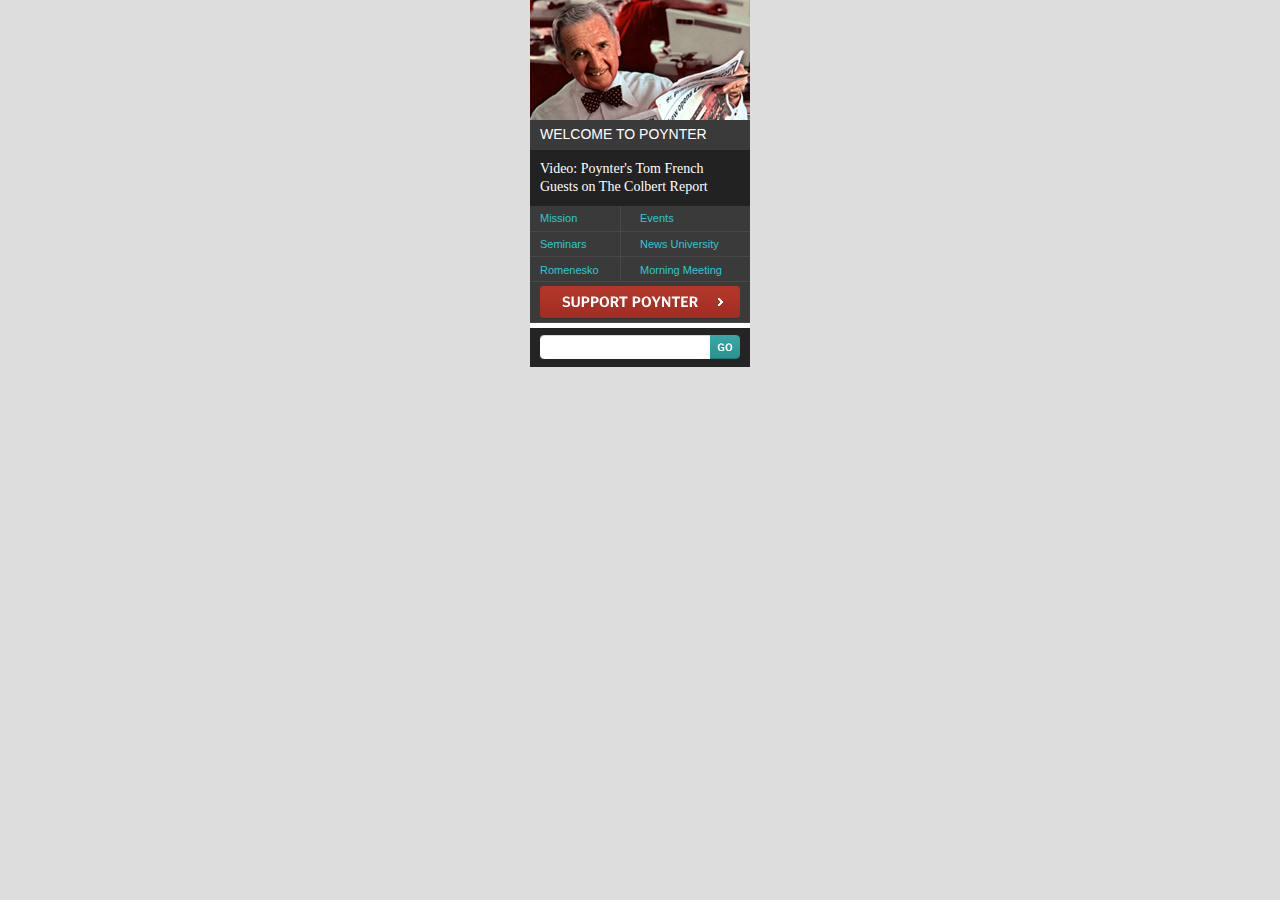
<file: welcome.html>
<!DOCTYPE html>
<html lang="en">
<head>
<meta http-equiv="content-type" content="text/html; charset=utf-8" />
<title>Welcome</title>
<style>

html,body,div,span,applet,object,iframe,h1,h2,h3,h4,h5,h6,p,blockquote,pre,a,abbr,acronym,address,big,cite,code,del,dfn,em,font,img,ins,kbd,q,s,samp,small,strike,strong,sub,sup,tt,var,b,u,i,center,dl,dt,dd,ol,ul,li,fieldset,form,label,legend,table,caption,tbody,tfoot,thead,tr,th,td{margin:0;padding:0;border:0;outline:0;font-size:100%;vertical-align:baseline;background:transparent}body{line-height:1}ol,ul{list-style:none}blockquote,q{quotes:none}blockquote:before,blockquote:after,q:before,q:after{content:'';content:none}:focus{outline:0}ins{text-decoration:none}del{text-decoration:line-through}table{border-collapse:collapse;border-spacing:0}

body {
background-color:#ddd;
font-family: 'Helvetica Neue',Arial,Verdana,'Liberation Sans',FreeSans,sans-serif;
line-height:18px;
}

#nelson {
background-color:#333;
margin: 0 auto;
width:220px;
}


#nelson-image {
    background: url(wall-nelson-full.png) 0 0;
    height: 120px;
}
#nelson-welcome {
    background: url(wall-nelson-full.png) 0 -120px;
    height: 30px; 
}
#nelson-headline {
    background: url(wall-nelson-full.png) 0 -150px;
    height: 55px;
}
#nelson-links {
    background: url(wall-nelson-full.png) 0 -205px;
    height: 78px;
}
#nelson-support {
    background: url(wall-nelson-full.png) 0 -283px;
    border-bottom: 5px solid white;
    height: 40px;
}
#nelson-search {
    background: url(wall-nelson-full.png) 0 -323px;
    height: 39px;
position: relative;
}

h2,h3,h4,h5,h6 {
    font-family: Georgia, "Times New Roman", Times, serif;  
    font-weight: normal; 
}

h1 {
color: #eee;
font-size: 14px;
font-weight: normal;
padding: 5px 10px;
margin-bottom: 0;
}

h2 {
color: #ccc;
background-color:#222;
font-size: 14px;
padding: 10px 10px;
font-weight: normal;
}

li {
font-size: 11px;
padding: 4px 10px;
}

a {
color: white;
text-decoration: none;
}

li a {
color: #2cc9d1;;
text-decoration: none;
}

li.odd {
float: left;
margin-right: 10px;
width: 80px;
}

#nelson-support a {
display: block;
padding: 10px;
}

li#donate {
border-bottom: 0;
}

.search input, .search button {
	border: none;
	float: left;
}
.search input.box {
    margin: 8px 0 0 10px;
	width: 164px;
	height: 20px;
    border-radius: 10px;
    -moz-border-radius: 10px;
    -webkit-border-radius: 10px;
}

.search button.btn {
    background: none;
    margin: 7px 0 0 0;
	width: 30px;
	height: 26px;
	cursor: pointer;
	text-indent: -9999px;
}

/* #nelson > div > * {visibility:hidden;} */
#nelson-search > form {
    visibility: visible;
}

form span {
font-size: 10px;
color: #666;
position: absolute;
top: 10px;
left: 10px;
text-indent: 10px;
width: 170px;
}

</style>
</head>
<body>
<div id="nelson">
    <div id="nelson-image">
        <!-- <img src="cat.jpg" width="220" height="120" alt="Nelson reading the paper" title="Nelson reading the paper" /> -->
    </div>
    <div id="nelson-welcome">
        <h1><a href="http://poynter.org" target="_blank">WELCOME TO POYNTER</a></h1>
    </div>
    <div id="nelson-headline">
        <h2><a href="#"><span class="posttype">Video: </span>Poynter&apos;s Tom French Guests on The Colbert Report</a></h2>
    </div>
    <div id="nelson-links">
        <ul>
            <li class="odd"><a href="http://poynter.newsutest.com/node/164" target="_blank">Mission</a></li>
            <li><a href="http://poynter.newsutest.com/poynter-events" target="_blank">Events</a></li>
            <li class="odd"><a href="http://poynter.newsutest.com/training/in-person" target="_blank">Seminars</a></li>
            <li><a href="http://www.newsu.org/" target="_blank">News University</a></li>
            <li class="odd"><a href="http://www.poynter.org/column.asp?id=45" target="_blank">Romenesko</a></li>
            <li><a href="#" target="_blank">Morning Meeting</a></li>
        </ul>
    </div>
    <div id="nelson-support">
        <a href="http://poynter.newsutest.com/support-poynter" target="_blank">&nbsp;</a>
    </div>
    <div id="nelson-search">
        <form action="http://www.google.com/cse" id="cse-search-box" class="search">
            <div>
                <input type="hidden" name="cx" value="001006011763809941815:njuofs6jfz4" />
                <input type="hidden" name="ie" value="UTF-8" />
                <input type="text" name="q" size="25" class="box" value=""/>
                <!-- <input type="submit" name="sa" value="Search" class="btn" /> -->
                <button class="btn" title="Submit Search">Search</button> 
            </div>
        </form>
    </div>
</div>

</body>
</html>
</file>
